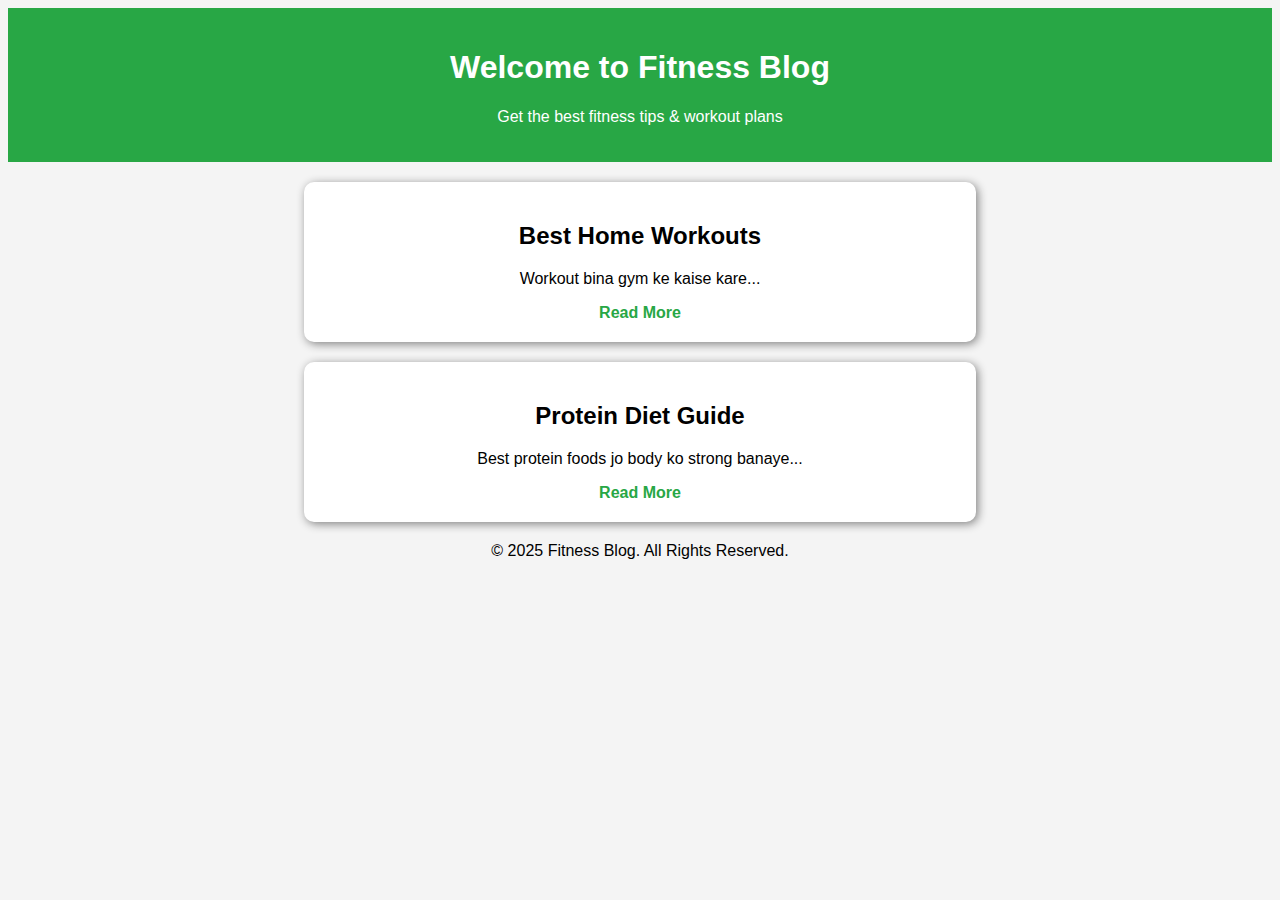
<file: index.html>
<!DOCTYPE html>
<html lang="en">
<head>
    <meta name="description" content="Best fitness blog for workouts, diet plans, and health tips.">
    <meta name="keywords" content="fitness, workouts, diet, protein, gym, home workout">
    <meta name="author" content="Sanjay Kumar">
    <title>Fitness Blog - Sanjay</title>
    <link rel="stylesheet" href="style.css">
</head>
<body>
    <header>
        <h1>Welcome to Fitness Blog</h1>
        <p>Get the best fitness tips & workout plans</p>
    </header>
    
    <section>
        <article>
            <h2>Best Home Workouts</h2>
            <p>Workout bina gym ke kaise kare...</p>
            <a href="#">Read More</a>
        </article>
        
        <article>
            <h2>Protein Diet Guide</h2>
            <p>Best protein foods jo body ko strong banaye...</p>
            <a href="#">Read More</a>
        </article>
    </section>

    <footer>
        <p>© 2025 Fitness Blog. All Rights Reserved.</p>
    </footer>
    
    <script src="script.js"></script>
</body>
</html>
</file>
<file: style.css>
body {
    font-family: Arial, sans-serif;
    text-align: center;
    background-color: #f4f4f4;
}

header {
    background: #28a745;
    color: white;
    padding: 20px;
}

article {
    background: white;
    padding: 20px;
    margin: 20px auto;
    width: 50%;
    border-radius: 10px;
    box-shadow: 2px 2px 10px gray;
}

a {
    text-decoration: none;
    color: #28a745;
    font-weight: bold;
}
</file>
